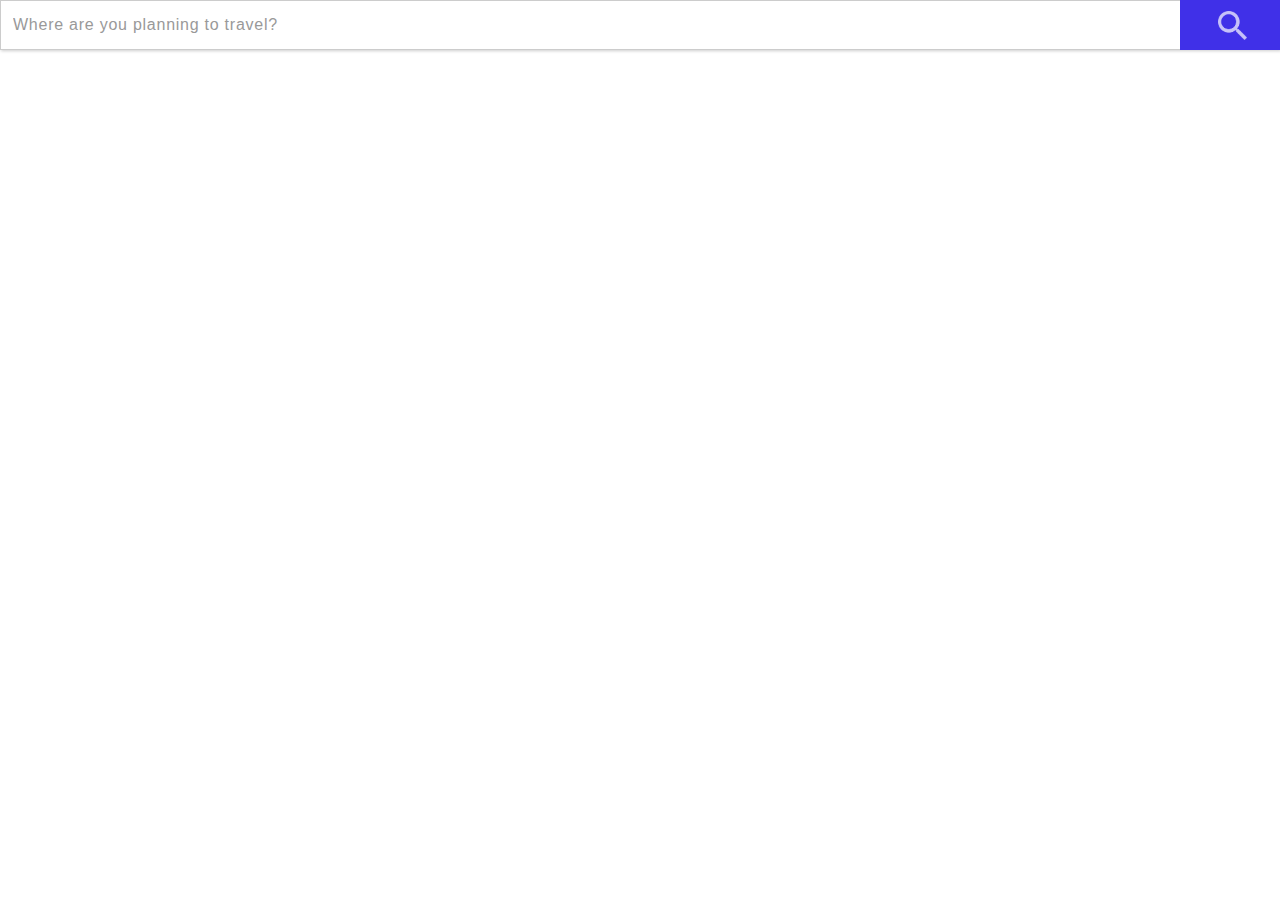
<file: public/map.html>
<html>
  <head>
    <meta charset="utf-8" />
    <meta
      name="viewport"
      content="initial-scale=1, maximum-scale=1, user-scalable=no"
    />
    <title>Travel Map</title>
    <style>
      html,
      body,
      #viewDiv {
        padding: 0;
        margin: 0;
        width: 100%;
      }
    </style>

    <link
      rel="stylesheet"
      href="https://js.arcgis.com/4.10/esri/css/main.css"
    />
    <link
      rel="stylesheet"
      href="country-info/css/webflow.css"
      type="text/css"
    />
    <link
      rel="stylesheet"
      href="country-info/css/normalize.css"
      type="text/css"
    />
    <link
      rel="stylesheet"
      href="country-info/css/search-bar.css"
      type="text/css"
    />
    <script src="https://js.arcgis.com/4.10/"></script>

    <script>
      require([
        "esri/Map",
        "esri/views/MapView",
        //*** ADD ***//
        "esri/layers/FeatureLayer",
        "dojo/domReady!"
        //*** ADD ***//
      ], function(Map, MapView, FeatureLayer) {
        var map = new Map({
          basemap: "gray"
        });

        var view = new MapView({
          container: "viewDiv",
          map: map,
          center: [0, 0],
          zoom: 3
        });
        //*** ADD ***//
        // Define a popup for Trailheads
        var popupTrailheads = {
          title: "{NAME}",
          content:
            "<b>Travel Advisory Level:</b> {LEVEL_} <br> {NAME:healthAdvisory} <br> {NAME:buttonLink}"
        };

        // Create the layer and set the popup
        var trailheads = new FeatureLayer({
          url:
            "https://services6.arcgis.com/R6wlO6UHmSzqm9Vs/arcgis/rest/services/Travel_Advisory_Levels_viewOnlyVectors/FeatureServer/0",
          outFields: ["NAME", "LEVEL_"],
          popupTemplate: popupTrailheads
        });

        // Add the layer
        map.add(trailheads);
      });
    </script>
  </head>
  <body>
    <div>
      <form action="country-info/index.html" class="search w-form">
        <input
          type="search"
          id="search"
          maxlength="256"
          name="name"
          placeholder="Where are you planning to travel?"
          required=""
          class="search-input w-input"
        />
        <div>
          <img
            src="country-info/images/ic_search.png"
            width="30"
            alt=""
            class="image-3"
          /><input
            type="submit"
            class="search-button w-button"
            id="submit-button"
            value=""
          />
        </div>
      </form>
    </div>
    <div id="viewDiv" style="height:94%;"></div>
  </body>
  <script>
    var healthData = {
      belgium: "Watch Level 1, Practice Usual Precautions",
      barbados: "Alert Level 2, Practice Enhanced Precautions",
      belize: "Alert Level 2, Practice Enhanced Precautions",
      "bosnia and herzegovina": "Watch Level 1, Practice Usual Precautions",
      bonaire: "Alert Level 2, Practice Enhanced Precautions",
      sudan: "Watch Level 1, Practice Usual Precautions",
      yemen: "Watch Level 1, Practice Usual Precautions",
      vietnam: "Watch Level 1, Practice Usual Precautions",
      venezuela: "Warning Level 3, Avoid Nonessential Travel",
      uruguay: "Watch Level 1, Practice Usual Precautions",
      ukraine: "Watch Level 1, Practice Usual Precautions",
      turkey: "Watch Level 1, Practice Usual Precautions",
      tonga: "Watch Level 1, Practice Usual Precautions",
      "trinidad and tobago": "Alert Level 2, Practice Enhanced Precautions",
      thailand: "Watch Level 1, Practice Usual Precautions",
      taiwan: "Watch Level 1, Practice Usual Precautions",
      switzerland: "Watch Level 1, Practice Usual Precautions",
      "south sudan": "Alert Level 2, Practice Enhanced Precautions",
      "south korea": "Watch Level 1, Practice Usual Precautions",
      somalia: "Alert Level 2, Practice Enhanced Precautions",
      "solomon islands": "Alert Level 2, Practice Enhanced Precautions",
      slovenia: "Watch Level 1, Practice Usual Precautions",
      slovakia: "Watch Level 1, Practice Usual Precautions",
      "sint maarten": "Alert Level 2, Practice Enhanced Precautions",
      "sint eustatius": "Alert Level 2, Practice Enhanced Precautions",
      serbia: "Watch Level 1, Practice Usual Precautions",
      senegal: "Watch Level 1, Practice Usual Precautions",
      singapore: "Watch Level 1, Practice Usual Precautions",
      samoa: "Alert Level 2, Practice Enhanced Precautions",
      "saint martin": "Alert Level 2, Practice Enhanced Precautions",
      "saint lucia": "Alert Level 2, Practice Enhanced Precautions",
      "st kitts and nevis": "Alert Level 2, Practice Enhanced Precautions",
      "us virgin islands": "Alert Level 2, Practice Enhanced Precautions",
      saba: "Alert Level 2, Practice Enhanced Precautions",
      "russian federation": "Watch Level 1, Practice Usual Precautions",
      romania: "Watch Level 1, Practice Usual Precautions",
      portugal: "Watch Level 1, Practice Usual Precautions",
      poland: "Watch Level 1, Practice Usual Precautions",
      philippines: "Watch Level 1, Practice Usual Precautions",
      "papua new guinea": "Alert Level 2, Practice Enhanced Precautions",
      pakistan: "Alert Level 2, Practice Enhanced Precautions",
      norway: "Watch Level 1, Practice Usual Precautions",
      "northern mariana islands": "Warning Level 3, Avoid Nonessential Travel",
      nigeria: "Watch Level 1, Practice Usual Precautions",
      niger: "Alert Level 2, Practice Enhanced Precautions",
      netherlands: "Watch Level 1, Practice Usual Precautions",
      montserrat: "Alert Level 2, Practice Enhanced Precautions",
      moldova: "Watch Level 1, Practice Usual Precautions",
      micronesia: "Watch Level 1, Practice Usual Precautions",
      mexico: "Alert Level 2, Practice Enhanced Precautions",
      mauritius: "Watch Level 1, Practice Usual Precautions",
      malta: "Watch Level 1, Practice Usual Precautions",
      macau: "Watch Level 1, Practice Usual Precautions",
      malaysia: "Watch Level 1, Practice Usual Precautions",
      lithuania: "Watch Level 1, Practice Usual Precautions",
      madagascar: "Watch Level 1, Practice Usual Precautions",
      macedonia: "Watch Level 1, Practice Usual Precautions",
      luxembourg: "Watch Level 1, Practice Usual Precautions",
      laos: "Watch Level 1, Practice Usual Precautions",
      kyrgyzstan: "Watch Level 1, Practice Usual Precautions",
      kazakhstan: "Watch Level 1, Practice Usual Precautions",
      japan: "Alert Level 2, Practice Enhanced Precautions",
      kenya: "Watch Level 1, Practice Usual Precautions",
      israel: "Watch Level 1, Practice Usual Precautions",
      indonesia: "Watch Level 1, Practice Usual Precautions",
      india: "Alert Level 2, Practice Enhanced Precautions",
      "hong kong": "Watch Level 1, Practice Usual Precautions",
      italy: "Watch Level 1, Practice Usual Precautions",
      "guinea bissau": "Alert Level 2, Practice Enhanced Precautions",
      "saint vincent and the grenadines":
        "Alert Level 2, Practice Enhanced Precautions",
      greece: "Watch Level 1, Practice Usual Precautions",
      grenada: "Alert Level 2, Practice Enhanced Precautions",
      france: "Watch Level 1, Practice Usual Precautions",
      ethiopia: "Watch Level 1, Practice Usual Precautions",
      "united kingdom": "Watch Level 1, Practice Usual Precautions",
      dominica: "Alert Level 2, Practice Enhanced Precautions",
      "congo drc": "Watch Level 1, Practice Usual Precautions",
      curacao: "Alert Level 2, Practice Enhanced Precautions",
      cuba: "Alert Level 2, Practice Enhanced Precautions",
      colombia: "Watch Level 1, Practice Usual Precautions",
      china: "Watch Level 1, Practice Usual Precautions",
      chad: "Alert Level 2, Practice Enhanced Precautions",
      cameroon: "Alert Level 2, Practice Enhanced Precautions",
      "turks and caicos": "Alert Level 2, Practice Enhanced Precautions",
      brazil: "Watch Level 1, Practice Usual Precautions",
      australia: "Watch Level 1, Practice Usual Precautions",
      aruba: "Alert Level 2, Practice Enhanced Precautions",
      argentina: "Watch Level 1, Practice Usual Precautions",
      "antigua and barbuda": "Alert Level 2, Practice Enhanced Precautions",
      "british virgin islands": "Alert Level 2, Practice Enhanced Precautions",
      anguilla: "Alert Level 2, Practice Enhanced Precautions",
      angola: "Alert Level 2, Practice Enhanced Precautions"
    };
    mexicoStates = [
      "Aguascalientes",
      "Baja California",
      "Baja California Sur",
      "Chihuahua",
      "Colima",
      "Campeche",
      "Coahuila",
      "Chiapas",
      "Distrito Federal",
      "Durango",
      "Guerrero",
      "Guanajuato",
      "Hidalgo",
      "Jalisco",
      "México",
      "Michoacán",
      "Morelos",
      "Nayarit",
      "Nuevo León",
      "Oaxaca",
      "Puebla",
      "Querétaro",
      "Quintana Roo",
      "Sinaloa",
      "San Luis Potosí",
      "Sonora",
      "Tabasco",
      "Tlaxcala",
      "Tamaulipas",
      "Veracruz",
      "Yucatán",
      "Zacatecas"
    ];
    healthAdvisory = function(value, key, data) {
      country = value.toLowerCase();
      if (mexicoStates.includes(data.NAME)) {
        country = "mexico";
      }
      if (healthData[country] != undefined) {
        return "<b>Health Data:</b> " + healthData[country];
      }
      return "";
    };
    buttonLink = function(value, key, data) {
      country = value;
      if (mexicoStates.includes(data.NAME)) {
        country = "Mexico";
      }
      return (
        '<a href="country-info/index.html?name=' +
        country +
        '"><button>More Info</button></a>'
      );
    };
  </script>
</html>
</file>
<file: public/country-info/css/webflow.css>
@font-face {
  font-family: 'webflow-icons';
  src: url("[data-uri]") format('truetype');
  font-weight: normal;
  font-style: normal;
}
[class^="w-icon-"],
[class*=" w-icon-"] {
  /* use !important to prevent issues with browser extensions that change fonts */
  font-family: 'webflow-icons' !important;
  speak: none;
  font-style: normal;
  font-weight: normal;
  font-variant: normal;
  text-transform: none;
  line-height: 1;
  /* Better Font Rendering =========== */
  -webkit-font-smoothing: antialiased;
  -moz-osx-font-smoothing: grayscale;
}
.w-icon-slider-right:before {
  content: "\e600";
}
.w-icon-slider-left:before {
  content: "\e601";
}
.w-icon-nav-menu:before {
  content: "\e602";
}
.w-icon-arrow-down:before,
.w-icon-dropdown-toggle:before {
  content: "\e603";
}
.w-icon-file-upload-remove:before {
  content: "\e900";
}
.w-icon-file-upload-icon:before {
  content: "\e903";
}
* {
  -webkit-box-sizing: border-box;
  -moz-box-sizing: border-box;
  box-sizing: border-box;
}
html {
  height: 100%;
}
body {
  margin: 0;
  min-height: 100%;
  background-color: #fff;
  font-family: Arial, sans-serif;
  font-size: 14px;
  line-height: 20px;
  color: #333;
}
img {
  max-width: 100%;
  vertical-align: middle;
  display: inline-block;
}
html.w-mod-touch * {
  background-attachment: scroll !important;
}
.w-block {
  display: block;
}
.w-inline-block {
  max-width: 100%;
  display: inline-block;
}
.w-clearfix:before,
.w-clearfix:after {
  content: " ";
  display: table;
  grid-column-start: 1;
  grid-row-start: 1;
  grid-column-end: 2;
  grid-row-end: 2;
}
.w-clearfix:after {
  clear: both;
}
.w-hidden {
  display: none;
}
.w-button {
  display: inline-block;
  padding: 9px 15px;
  background-color: #3898EC;
  color: white;
  border: 0;
  line-height: inherit;
  text-decoration: none;
  cursor: pointer;
  border-radius: 0;
}
input.w-button {
  -webkit-appearance: button;
}
html[data-w-dynpage] [data-w-cloak] {
  color: transparent !important;
}
.w-webflow-badge,
.w-webflow-badge * {
  position: static;
  left: auto;
  top: auto;
  right: auto;
  bottom: auto;
  z-index: auto;
  display: block;
  visibility: visible;
  overflow: visible;
  overflow-x: visible;
  overflow-y: visible;
  box-sizing: border-box;
  width: auto;
  height: auto;
  max-height: none;
  max-width: none;
  min-height: 0;
  min-width: 0;
  margin: 0;
  padding: 0;
  float: none;
  clear: none;
  border: 0 none transparent;
  border-radius: 0;
  background: none;
  background-image: none;
  background-position: 0% 0%;
  background-size: auto auto;
  background-repeat: repeat;
  background-origin: padding-box;
  background-clip: border-box;
  background-attachment: scroll;
  background-color: transparent;
  box-shadow: none;
  opacity: 1.0;
  transform: none;
  transition: none;
  direction: ltr;
  font-family: inherit;
  font-weight: inherit;
  color: inherit;
  font-size: inherit;
  line-height: inherit;
  font-style: inherit;
  font-variant: inherit;
  text-align: inherit;
  letter-spacing: inherit;
  text-decoration: inherit;
  text-indent: 0;
  text-transform: inherit;
  list-style-type: disc;
  text-shadow: none;
  font-smoothing: auto;
  vertical-align: baseline;
  cursor: inherit;
  white-space: inherit;
  word-break: normal;
  word-spacing: normal;
  word-wrap: normal;
}
.w-webflow-badge {
  position: fixed !important;
  display: inline-block !important;
  visibility: visible !important;
  opacity: 1 !important;
  z-index: 2147483647 !important;
  top: auto !important;
  right: 12px !important;
  bottom: 12px !important;
  left: auto !important;
  color: #AAADB0 !important;
  background-color: #fff !important;
  border-radius: 3px !important;
  padding: 6px 8px 6px 6px !important;
  font-size: 12px !important;
  opacity: 1.0 !important;
  line-height: 14px !important;
  text-decoration: none !important;
  transform: none !important;
  margin: 0 !important;
  width: auto !important;
  height: auto !important;
  overflow: visible !important;
  white-space: nowrap;
  box-shadow: 0 0 0 1px rgba(0, 0, 0, 0.1), 0px 1px 3px rgba(0, 0, 0, 0.1);
  cursor: pointer;
}
.w-webflow-badge > img {
  display: inline-block !important;
  visibility: visible !important;
  opacity: 1 !important;
  vertical-align: middle !important;
}
h1,
h2,
h3,
h4,
h5,
h6 {
  font-weight: bold;
  margin-bottom: 10px;
}
h1 {
  font-size: 38px;
  line-height: 44px;
  margin-top: 20px;
}
h2 {
  font-size: 32px;
  line-height: 36px;
  margin-top: 20px;
}
h3 {
  font-size: 24px;
  line-height: 30px;
  margin-top: 20px;
}
h4 {
  font-size: 18px;
  line-height: 24px;
  margin-top: 10px;
}
h5 {
  font-size: 14px;
  line-height: 20px;
  margin-top: 10px;
}
h6 {
  font-size: 12px;
  line-height: 18px;
  margin-top: 10px;
}
p {
  margin-top: 0;
  margin-bottom: 10px;
}
blockquote {
  margin: 0 0 10px 0;
  padding: 10px 20px;
  border-left: 5px solid #E2E2E2;
  font-size: 18px;
  line-height: 22px;
}
figure {
  margin: 0;
  margin-bottom: 10px;
}
figcaption {
  margin-top: 5px;
  text-align: center;
}
ul,
ol {
  margin-top: 0px;
  margin-bottom: 10px;
  padding-left: 40px;
}
.w-list-unstyled {
  padding-left: 0;
  list-style: none;
}
.w-embed:before,
.w-embed:after {
  content: " ";
  display: table;
  grid-column-start: 1;
  grid-row-start: 1;
  grid-column-end: 2;
  grid-row-end: 2;
}
.w-embed:after {
  clear: both;
}
.w-video {
  width: 100%;
  position: relative;
  padding: 0;
}
.w-video iframe,
.w-video object,
.w-video embed {
  position: absolute;
  top: 0;
  left: 0;
  width: 100%;
  height: 100%;
}
fieldset {
  padding: 0;
  margin: 0;
  border: 0;
}
button,
html input[type="button"],
input[type="reset"] {
  border: 0;
  cursor: pointer;
  -webkit-appearance: button;
}
.w-form {
  margin: 0 0 15px;
}
.w-form-done {
  display: none;
  padding: 20px;
  text-align: center;
  background-color: #dddddd;
}
.w-form-fail {
  display: none;
  margin-top: 10px;
  padding: 10px;
  background-color: #ffdede;
}
label {
  display: block;
  margin-bottom: 5px;
  font-weight: bold;
}
.w-input,
.w-select {
  display: block;
  width: 100%;
  height: 38px;
  padding: 8px 12px;
  margin-bottom: 10px;
  font-size: 14px;
  line-height: 1.428571429;
  color: #333333;
  vertical-align: middle;
  background-color: #ffffff;
  border: 1px solid #cccccc;
}
.w-input:-moz-placeholder,
.w-select:-moz-placeholder {
  color: #999;
}
.w-input::-moz-placeholder,
.w-select::-moz-placeholder {
  color: #999;
  opacity: 1;
}
.w-input:-ms-input-placeholder,
.w-select:-ms-input-placeholder {
  color: #999;
}
.w-input::-webkit-input-placeholder,
.w-select::-webkit-input-placeholder {
  color: #999;
}
.w-input:focus,
.w-select:focus {
  border-color: #3898EC;
  outline: 0;
}
.w-input[disabled],
.w-select[disabled],
.w-input[readonly],
.w-select[readonly],
fieldset[disabled] .w-input,
fieldset[disabled] .w-select {
  cursor: not-allowed;
  background-color: #eeeeee;
}
textarea.w-input,
textarea.w-select {
  height: auto;
}
.w-select {
  background-image: -webkit-linear-gradient(white 0%, #f3f3f3 100%);
  background-image: linear-gradient(white 0%, #f3f3f3 100%);
}
.w-select[multiple] {
  height: auto;
}
.w-form-label {
  display: inline-block;
  cursor: pointer;
  font-weight: normal;
  margin-bottom: 0px;
}
.w-checkbox,
.w-radio {
  display: block;
  margin-bottom: 5px;
  padding-left: 20px;
}
.w-checkbox:before,
.w-radio:before,
.w-checkbox:after,
.w-radio:after {
  content: " ";
  display: table;
  grid-column-start: 1;
  grid-row-start: 1;
  grid-column-end: 2;
  grid-row-end: 2;
}
.w-checkbox:after,
.w-radio:after {
  clear: both;
}
.w-checkbox-input,
.w-radio-input {
  margin: 4px 0 0;
  margin-top: 1px \9;
  line-height: normal;
  float: left;
  margin-left: -20px;
}
.w-radio-input {
  margin-top: 3px;
}
.w-file-upload {
  display: block;
  margin-bottom: 10px;
}
.w-file-upload-input {
  width: 0.1px;
  height: 0.1px;
  opacity: 0;
  overflow: hidden;
  position: absolute;
  z-index: -100;
}
.w-file-upload-default,
.w-file-upload-uploading,
.w-file-upload-success {
  display: inline-block;
  color: #333333;
}
.w-file-upload-error {
  display: block;
  margin-top: 10px;
}
.w-file-upload-default.w-hidden,
.w-file-upload-uploading.w-hidden,
.w-file-upload-error.w-hidden,
.w-file-upload-success.w-hidden {
  display: none;
}
.w-file-upload-uploading-btn {
  display: flex;
  font-size: 14px;
  font-weight: normal;
  cursor: pointer;
  margin: 0;
  padding: 8px 12px;
  border: 1px solid #cccccc;
  background-color: #fafafa;
}
.w-file-upload-file {
  display: flex;
  flex-grow: 1;
  justify-content: space-between;
  margin: 0;
  padding: 8px 9px 8px 11px;
  border: 1px solid #cccccc;
  background-color: #fafafa;
}
.w-file-upload-file-name {
  font-size: 14px;
  font-weight: normal;
  display: block;
}
.w-file-remove-link {
  margin-top: 3px;
  margin-left: 10px;
  width: auto;
  height: auto;
  padding: 3px;
  display: block;
  cursor: pointer;
}
.w-icon-file-upload-remove {
  margin: auto;
  font-size: 10px;
}
.w-file-upload-error-msg {
  display: inline-block;
  color: #ea384c;
  padding: 2px 0;
}
.w-file-upload-info {
  display: inline-block;
  line-height: 38px;
  padding: 0 12px;
}
.w-file-upload-label {
  display: inline-block;
  font-size: 14px;
  font-weight: normal;
  cursor: pointer;
  margin: 0;
  padding: 8px 12px;
  border: 1px solid #cccccc;
  background-color: #fafafa;
}
.w-icon-file-upload-icon,
.w-icon-file-upload-uploading {
  display: inline-block;
  margin-right: 8px;
  width: 20px;
}
.w-icon-file-upload-uploading {
  height: 20px;
}
.w-container {
  margin-left: auto;
  margin-right: auto;
  max-width: 940px;
}
.w-container:before,
.w-container:after {
  content: " ";
  display: table;
  grid-column-start: 1;
  grid-row-start: 1;
  grid-column-end: 2;
  grid-row-end: 2;
}
.w-container:after {
  clear: both;
}
.w-container .w-row {
  margin-left: -10px;
  margin-right: -10px;
}
.w-row:before,
.w-row:after {
  content: " ";
  display: table;
  grid-column-start: 1;
  grid-row-start: 1;
  grid-column-end: 2;
  grid-row-end: 2;
}
.w-row:after {
  clear: both;
}
.w-row .w-row {
  margin-left: 0;
  margin-right: 0;
}
.w-col {
  position: relative;
  float: left;
  width: 100%;
  min-height: 1px;
  padding-left: 10px;
  padding-right: 10px;
}
.w-col .w-col {
  padding-left: 0;
  padding-right: 0;
}
.w-col-1 {
  width: 8.33333333%;
}
.w-col-2 {
  width: 16.66666667%;
}
.w-col-3 {
  width: 25%;
}
.w-col-4 {
  width: 33.33333333%;
}
.w-col-5 {
  width: 41.66666667%;
}
.w-col-6 {
  width: 50%;
}
.w-col-7 {
  width: 58.33333333%;
}
.w-col-8 {
  width: 66.66666667%;
}
.w-col-9 {
  width: 75%;
}
.w-col-10 {
  width: 83.33333333%;
}
.w-col-11 {
  width: 91.66666667%;
}
.w-col-12 {
  width: 100%;
}
.w-hidden-main {
  display: none !important;
}
@media screen and (max-width: 991px) {
  .w-container {
    max-width: 728px;
  }
  .w-hidden-main {
    display: inherit !important;
  }
  .w-hidden-medium {
    display: none !important;
  }
  .w-col-medium-1 {
    width: 8.33333333%;
  }
  .w-col-medium-2 {
    width: 16.66666667%;
  }
  .w-col-medium-3 {
    width: 25%;
  }
  .w-col-medium-4 {
    width: 33.33333333%;
  }
  .w-col-medium-5 {
    width: 41.66666667%;
  }
  .w-col-medium-6 {
    width: 50%;
  }
  .w-col-medium-7 {
    width: 58.33333333%;
  }
  .w-col-medium-8 {
    width: 66.66666667%;
  }
  .w-col-medium-9 {
    width: 75%;
  }
  .w-col-medium-10 {
    width: 83.33333333%;
  }
  .w-col-medium-11 {
    width: 91.66666667%;
  }
  .w-col-medium-12 {
    width: 100%;
  }
  .w-col-stack {
    width: 100%;
    left: auto;
    right: auto;
  }
}
@media screen and (max-width: 767px) {
  .w-hidden-main {
    display: inherit !important;
  }
  .w-hidden-medium {
    display: inherit !important;
  }
  .w-hidden-small {
    display: none !important;
  }
  .w-row,
  .w-container .w-row {
    margin-left: 0;
    margin-right: 0;
  }
  .w-col {
    width: 100%;
    left: auto;
    right: auto;
  }
  .w-col-small-1 {
    width: 8.33333333%;
  }
  .w-col-small-2 {
    width: 16.66666667%;
  }
  .w-col-small-3 {
    width: 25%;
  }
  .w-col-small-4 {
    width: 33.33333333%;
  }
  .w-col-small-5 {
    width: 41.66666667%;
  }
  .w-col-small-6 {
    width: 50%;
  }
  .w-col-small-7 {
    width: 58.33333333%;
  }
  .w-col-small-8 {
    width: 66.66666667%;
  }
  .w-col-small-9 {
    width: 75%;
  }
  .w-col-small-10 {
    width: 83.33333333%;
  }
  .w-col-small-11 {
    width: 91.66666667%;
  }
  .w-col-small-12 {
    width: 100%;
  }
}
@media screen and (max-width: 479px) {
  .w-container {
    max-width: none;
  }
  .w-hidden-main {
    display: inherit !important;
  }
  .w-hidden-medium {
    display: inherit !important;
  }
  .w-hidden-small {
    display: inherit !important;
  }
  .w-hidden-tiny {
    display: none !important;
  }
  .w-col {
    width: 100%;
  }
  .w-col-tiny-1 {
    width: 8.33333333%;
  }
  .w-col-tiny-2 {
    width: 16.66666667%;
  }
  .w-col-tiny-3 {
    width: 25%;
  }
  .w-col-tiny-4 {
    width: 33.33333333%;
  }
  .w-col-tiny-5 {
    width: 41.66666667%;
  }
  .w-col-tiny-6 {
    width: 50%;
  }
  .w-col-tiny-7 {
    width: 58.33333333%;
  }
  .w-col-tiny-8 {
    width: 66.66666667%;
  }
  .w-col-tiny-9 {
    width: 75%;
  }
  .w-col-tiny-10 {
    width: 83.33333333%;
  }
  .w-col-tiny-11 {
    width: 91.66666667%;
  }
  .w-col-tiny-12 {
    width: 100%;
  }
}
.w-widget {
  position: relative;
}
.w-widget-map {
  width: 100%;
  height: 400px;
}
.w-widget-map label {
  width: auto;
  display: inline;
}
.w-widget-map img {
  max-width: inherit;
}
.w-widget-map .gm-style-iw {
  width: 90% !important;
  height: auto !important;
  top: 7px !important;
  left: 6% !important;
  display: inline;
  text-align: center;
  overflow: hidden;
}
.w-widget-map .gm-style-iw + div {
  display: none;
}
.w-widget-twitter {
  overflow: hidden;
}
.w-widget-twitter-count-shim {
  display: inline-block;
  vertical-align: top;
  position: relative;
  width: 28px;
  height: 20px;
  text-align: center;
  background: white;
  border: #758696 solid 1px;
  border-radius: 3px;
}
.w-widget-twitter-count-shim * {
  pointer-events: none;
  -webkit-user-select: none;
  -moz-user-select: none;
  -ms-user-select: none;
  user-select: none;
}
.w-widget-twitter-count-shim .w-widget-twitter-count-inner {
  position: relative;
  font-size: 15px;
  line-height: 12px;
  text-align: center;
  color: #999;
  font-family: serif;
}
.w-widget-twitter-count-shim .w-widget-twitter-count-clear {
  position: relative;
  display: block;
}
.w-widget-twitter-count-shim.w--large {
  width: 36px;
  height: 28px;
  margin-left: 7px;
}
.w-widget-twitter-count-shim.w--large .w-widget-twitter-count-inner {
  font-size: 18px;
  line-height: 18px;
}
.w-widget-twitter-count-shim:not(.w--vertical) {
  margin-left: 5px;
  margin-right: 8px;
}
.w-widget-twitter-count-shim:not(.w--vertical).w--large {
  margin-left: 6px;
}
.w-widget-twitter-count-shim:not(.w--vertical):before,
.w-widget-twitter-count-shim:not(.w--vertical):after {
  top: 50%;
  left: 0;
  border: solid transparent;
  content: " ";
  height: 0;
  width: 0;
  position: absolute;
  pointer-events: none;
}
.w-widget-twitter-count-shim:not(.w--vertical):before {
  border-color: rgba(117, 134, 150, 0);
  border-right-color: #5d6c7b;
  border-width: 4px;
  margin-left: -9px;
  margin-top: -4px;
}
.w-widget-twitter-count-shim:not(.w--vertical).w--large:before {
  border-width: 5px;
  margin-left: -10px;
  margin-top: -5px;
}
.w-widget-twitter-count-shim:not(.w--vertical):after {
  border-color: rgba(255, 255, 255, 0);
  border-right-color: white;
  border-width: 4px;
  margin-left: -8px;
  margin-top: -4px;
}
.w-widget-twitter-count-shim:not(.w--vertical).w--large:after {
  border-width: 5px;
  margin-left: -9px;
  margin-top: -5px;
}
.w-widget-twitter-count-shim.w--vertical {
  width: 61px;
  height: 33px;
  margin-bottom: 8px;
}
.w-widget-twitter-count-shim.w--vertical:before,
.w-widget-twitter-count-shim.w--vertical:after {
  top: 100%;
  left: 50%;
  border: solid transparent;
  content: " ";
  height: 0;
  width: 0;
  position: absolute;
  pointer-events: none;
}
.w-widget-twitter-count-shim.w--vertical:before {
  border-color: rgba(117, 134, 150, 0);
  border-top-color: #5d6c7b;
  border-width: 5px;
  margin-left: -5px;
}
.w-widget-twitter-count-shim.w--vertical:after {
  border-color: rgba(255, 255, 255, 0);
  border-top-color: white;
  border-width: 4px;
  margin-left: -4px;
}
.w-widget-twitter-count-shim.w--vertical .w-widget-twitter-count-inner {
  font-size: 18px;
  line-height: 22px;
}
.w-widget-twitter-count-shim.w--vertical.w--large {
  width: 76px;
}
.w-widget-gplus {
  overflow: hidden;
}
.w-background-video {
  position: relative;
  overflow: hidden;
  height: 500px;
  color: white;
}
.w-background-video > video {
  background-size: cover;
  background-position: 50% 50%;
  position: absolute;
  right: -100%;
  bottom: -100%;
  top: -100%;
  left: -100%;
  margin: auto;
  min-width: 100%;
  min-height: 100%;
  z-index: -100;
}
.w-background-video > video::-webkit-media-controls-start-playback-button {
  display: none !important;
  -webkit-appearance: none;
}
.w-slider {
  position: relative;
  height: 300px;
  text-align: center;
  background: #dddddd;
  clear: both;
  -webkit-tap-highlight-color: rgba(0, 0, 0, 0);
  tap-highlight-color: rgba(0, 0, 0, 0);
}
.w-slider-mask {
  position: relative;
  display: block;
  overflow: hidden;
  z-index: 1;
  left: 0;
  right: 0;
  height: 100%;
  white-space: nowrap;
}
.w-slide {
  position: relative;
  display: inline-block;
  vertical-align: top;
  width: 100%;
  height: 100%;
  white-space: normal;
  text-align: left;
}
.w-slider-nav {
  position: absolute;
  z-index: 2;
  top: auto;
  right: 0;
  bottom: 0;
  left: 0;
  margin: auto;
  padding-top: 10px;
  height: 40px;
  text-align: center;
  -webkit-tap-highlight-color: rgba(0, 0, 0, 0);
  tap-highlight-color: rgba(0, 0, 0, 0);
}
.w-slider-nav.w-round > div {
  border-radius: 100%;
}
.w-slider-nav.w-num > div {
  width: auto;
  height: auto;
  padding: 0.2em 0.5em;
  font-size: inherit;
  line-height: inherit;
}
.w-slider-nav.w-shadow > div {
  box-shadow: 0 0 3px rgba(51, 51, 51, 0.4);
}
.w-slider-nav-invert {
  color: #fff;
}
.w-slider-nav-invert > div {
  background-color: rgba(34, 34, 34, 0.4);
}
.w-slider-nav-invert > div.w-active {
  background-color: #222;
}
.w-slider-dot {
  position: relative;
  display: inline-block;
  width: 1em;
  height: 1em;
  background-color: rgba(255, 255, 255, 0.4);
  cursor: pointer;
  margin: 0 3px 0.5em;
  transition: background-color 100ms, color 100ms;
}
.w-slider-dot.w-active {
  background-color: #fff;
}
.w-slider-arrow-left,
.w-slider-arrow-right {
  position: absolute;
  width: 80px;
  top: 0;
  right: 0;
  bottom: 0;
  left: 0;
  margin: auto;
  cursor: pointer;
  overflow: hidden;
  color: white;
  font-size: 40px;
  -webkit-tap-highlight-color: rgba(0, 0, 0, 0);
  tap-highlight-color: rgba(0, 0, 0, 0);
  -webkit-user-select: none;
  -moz-user-select: none;
  -ms-user-select: none;
  user-select: none;
}
.w-slider-arrow-left [class^="w-icon-"],
.w-slider-arrow-right [class^="w-icon-"],
.w-slider-arrow-left [class*=" w-icon-"],
.w-slider-arrow-right [class*=" w-icon-"] {
  position: absolute;
}
.w-slider-arrow-left {
  z-index: 3;
  right: auto;
}
.w-slider-arrow-right {
  z-index: 4;
  left: auto;
}
.w-icon-slider-left,
.w-icon-slider-right {
  top: 0;
  right: 0;
  bottom: 0;
  left: 0;
  margin: auto;
  width: 1em;
  height: 1em;
}
.w-dropdown {
  display: inline-block;
  position: relative;
  text-align: left;
  margin-left: auto;
  margin-right: auto;
  z-index: 900;
}
.w-dropdown-btn,
.w-dropdown-toggle,
.w-dropdown-link {
  position: relative;
  vertical-align: top;
  text-decoration: none;
  color: #222222;
  padding: 20px;
  text-align: left;
  margin-left: auto;
  margin-right: auto;
  white-space: nowrap;
}
.w-dropdown-toggle {
  -webkit-user-select: none;
  -moz-user-select: none;
  -ms-user-select: none;
  user-select: none;
  display: inline-block;
  cursor: pointer;
  padding-right: 40px;
}
.w-icon-dropdown-toggle {
  position: absolute;
  top: 0;
  right: 0;
  bottom: 0;
  margin: auto;
  margin-right: 20px;
  width: 1em;
  height: 1em;
}
.w-dropdown-list {
  position: absolute;
  background: #dddddd;
  display: none;
  min-width: 100%;
}
.w-dropdown-list.w--open {
  display: block;
}
.w-dropdown-link {
  padding: 10px 20px;
  display: block;
  color: #222222;
}
.w-dropdown-link.w--current {
  color: #0082f3;
}
.w-nav[data-collapse="all"] .w-dropdown,
.w-nav[data-collapse="all"] .w-dropdown-toggle {
  display: block;
}
.w-nav[data-collapse="all"] .w-dropdown-list {
  position: static;
}
@media screen and (max-width: 991px) {
  .w-nav[data-collapse="medium"] .w-dropdown,
  .w-nav[data-collapse="medium"] .w-dropdown-toggle {
    display: block;
  }
  .w-nav[data-collapse="medium"] .w-dropdown-list {
    position: static;
  }
}
@media screen and (max-width: 767px) {
  .w-nav[data-collapse="small"] .w-dropdown,
  .w-nav[data-collapse="small"] .w-dropdown-toggle {
    display: block;
  }
  .w-nav[data-collapse="small"] .w-dropdown-list {
    position: static;
  }
  .w-nav-brand {
    padding-left: 10px;
  }
}
@media screen and (max-width: 479px) {
  .w-nav[data-collapse="tiny"] .w-dropdown,
  .w-nav[data-collapse="tiny"] .w-dropdown-toggle {
    display: block;
  }
  .w-nav[data-collapse="tiny"] .w-dropdown-list {
    position: static;
  }
}
/**
 * ## Note
 * Safari (on both iOS and OS X) does not handle viewport units (vh, vw) well.
 * For example percentage units do not work on descendants of elements that
 * have any dimensions expressed in viewport units. It also doesn’t handle them at
 * all in `calc()`.
 */
/**
 * Wrapper around all lightbox elements
 *
 * 1. Since the lightbox can receive focus, IE also gives it an outline.
 * 2. Fixes flickering on Chrome when a transition is in progress
 *    underneath the lightbox.
 */
.w-lightbox-backdrop {
  color: #000;
  cursor: auto;
  font-family: serif;
  font-size: medium;
  font-style: normal;
  font-variant: normal;
  font-weight: normal;
  letter-spacing: normal;
  line-height: normal;
  list-style: disc;
  text-align: start;
  text-indent: 0;
  text-shadow: none;
  text-transform: none;
  visibility: visible;
  white-space: normal;
  word-break: normal;
  word-spacing: normal;
  word-wrap: normal;
  position: fixed;
  top: 0;
  right: 0;
  bottom: 0;
  left: 0;
  color: #fff;
  font-family: "Helvetica Neue", Helvetica, Ubuntu, "Segoe UI", Verdana, sans-serif;
  font-size: 17px;
  line-height: 1.2;
  font-weight: 300;
  text-align: center;
  background: rgba(0, 0, 0, 0.9);
  z-index: 2000;
  outline: 0;
  /* 1 */
  opacity: 0;
  -webkit-user-select: none;
  -moz-user-select: none;
  -ms-user-select: none;
  -webkit-tap-highlight-color: transparent;
  -webkit-transform: translate(0, 0);
  /* 2 */
}
/**
 * Neat trick to bind the rubberband effect to our canvas instead of the whole
 * document on iOS. It also prevents a bug that causes the document underneath to scroll.
 */
.w-lightbox-backdrop,
.w-lightbox-container {
  height: 100%;
  overflow: auto;
  -webkit-overflow-scrolling: touch;
}
.w-lightbox-content {
  position: relative;
  height: 100vh;
  overflow: hidden;
}
.w-lightbox-view {
  position: absolute;
  width: 100vw;
  height: 100vh;
  opacity: 0;
}
.w-lightbox-view:before {
  content: "";
  height: 100vh;
}
/* .w-lightbox-content */
.w-lightbox-group,
.w-lightbox-group .w-lightbox-view,
.w-lightbox-group .w-lightbox-view:before {
  height: 86vh;
}
.w-lightbox-frame,
.w-lightbox-view:before {
  display: inline-block;
  vertical-align: middle;
}
/*
 * 1. Remove default margin set by user-agent on the <figure> element.
 */
.w-lightbox-figure {
  position: relative;
  margin: 0;
  /* 1 */
}
.w-lightbox-group .w-lightbox-figure {
  cursor: pointer;
}
/**
 * IE adds image dimensions as width and height attributes on the IMG tag,
 * but we need both width and height to be set to auto to enable scaling.
 */
.w-lightbox-img {
  width: auto;
  height: auto;
  max-width: none;
}
/**
 * 1. Reset if style is set by user on "All Images"
 */
.w-lightbox-image {
  display: block;
  float: none;
  /* 1 */
  max-width: 100vw;
  max-height: 100vh;
}
.w-lightbox-group .w-lightbox-image {
  max-height: 86vh;
}
.w-lightbox-caption {
  position: absolute;
  right: 0;
  bottom: 0;
  left: 0;
  padding: .5em 1em;
  background: rgba(0, 0, 0, 0.4);
  text-align: left;
  text-overflow: ellipsis;
  white-space: nowrap;
  overflow: hidden;
}
.w-lightbox-embed {
  position: absolute;
  top: 0;
  right: 0;
  bottom: 0;
  left: 0;
  width: 100%;
  height: 100%;
}
.w-lightbox-control {
  position: absolute;
  top: 0;
  width: 4em;
  background-size: 24px;
  background-repeat: no-repeat;
  background-position: center;
  cursor: pointer;
  -webkit-transition: all .3s;
  transition: all .3s;
}
.w-lightbox-left {
  display: none;
  bottom: 0;
  left: 0;
  /* <svg xmlns="http://www.w3.org/2000/svg" viewBox="-20 0 24 40" width="24" height="40"><g transform="rotate(45)"><path d="m0 0h5v23h23v5h-28z" opacity=".4"/><path d="m1 1h3v23h23v3h-26z" fill="#fff"/></g></svg> */
  background-image: url("[data-uri]");
}
.w-lightbox-right {
  display: none;
  right: 0;
  bottom: 0;
  /* <svg xmlns="http://www.w3.org/2000/svg" viewBox="-4 0 24 40" width="24" height="40"><g transform="rotate(45)"><path d="m0-0h28v28h-5v-23h-23z" opacity=".4"/><path d="m1 1h26v26h-3v-23h-23z" fill="#fff"/></g></svg> */
  background-image: url("[data-uri]");
}
/*
 * Without specifying the with and height inside the SVG, all versions of IE render the icon too small.
 * The bug does not seem to manifest itself if the elements are tall enough such as the above arrows.
 * (http://stackoverflow.com/questions/16092114/background-size-differs-in-internet-explorer)
 */
.w-lightbox-close {
  right: 0;
  height: 2.6em;
  /* <svg xmlns="http://www.w3.org/2000/svg" viewBox="-4 0 18 17" width="18" height="17"><g transform="rotate(45)"><path d="m0 0h7v-7h5v7h7v5h-7v7h-5v-7h-7z" opacity=".4"/><path d="m1 1h7v-7h3v7h7v3h-7v7h-3v-7h-7z" fill="#fff"/></g></svg> */
  background-image: url("[data-uri]");
  background-size: 18px;
}
/**
 * 1. All IE versions add extra space at the bottom without this.
 */
.w-lightbox-strip {
  position: absolute;
  bottom: 0;
  left: 0;
  right: 0;
  padding: 0 1vh;
  line-height: 0;
  /* 1 */
  white-space: nowrap;
  overflow-x: auto;
  overflow-y: hidden;
}
/*
 * 1. We use content-box to avoid having to do `width: calc(10vh + 2vw)`
 *    which doesn’t work in Safari anyway.
 * 2. Chrome renders images pixelated when switching to GPU. Making sure
 *    the parent is also rendered on the GPU (by setting translate3d for
 *    example) fixes this behavior.
 */
.w-lightbox-item {
  display: inline-block;
  width: 10vh;
  padding: 2vh 1vh;
  box-sizing: content-box;
  /* 1 */
  cursor: pointer;
  -webkit-transform: translate3d(0, 0, 0);
  /* 2 */
}
.w-lightbox-active {
  opacity: .3;
}
.w-lightbox-thumbnail {
  position: relative;
  height: 10vh;
  background: #222;
  overflow: hidden;
}
.w-lightbox-thumbnail-image {
  position: absolute;
  top: 0;
  left: 0;
}
.w-lightbox-thumbnail .w-lightbox-tall {
  top: 50%;
  width: 100%;
  -webkit-transform: translate(0, -50%);
  -ms-transform: translate(0, -50%);
  transform: translate(0, -50%);
}
.w-lightbox-thumbnail .w-lightbox-wide {
  left: 50%;
  height: 100%;
  -webkit-transform: translate(-50%, 0);
  -ms-transform: translate(-50%, 0);
  transform: translate(-50%, 0);
}
/*
 * Spinner
 *
 * Absolute pixel values are used to avoid rounding errors that would cause
 * the white spinning element to be misaligned with the track.
 */
.w-lightbox-spinner {
  position: absolute;
  top: 50%;
  left: 50%;
  box-sizing: border-box;
  width: 40px;
  height: 40px;
  margin-top: -20px;
  margin-left: -20px;
  border: 5px solid rgba(0, 0, 0, 0.4);
  border-radius: 50%;
  -webkit-animation: spin .8s infinite linear;
  animation: spin .8s infinite linear;
}
.w-lightbox-spinner:after {
  content: "";
  position: absolute;
  top: -4px;
  right: -4px;
  bottom: -4px;
  left: -4px;
  border: 3px solid transparent;
  border-bottom-color: #fff;
  border-radius: 50%;
}
/*
 * Utility classes
 */
.w-lightbox-hide {
  display: none;
}
.w-lightbox-noscroll {
  overflow: hidden;
}
@media (min-width: 768px) {
  .w-lightbox-content {
    height: 96vh;
    margin-top: 2vh;
  }
  .w-lightbox-view,
  .w-lightbox-view:before {
    height: 96vh;
  }
  /* .w-lightbox-content */
  .w-lightbox-group,
  .w-lightbox-group .w-lightbox-view,
  .w-lightbox-group .w-lightbox-view:before {
    height: 84vh;
  }
  .w-lightbox-image {
    max-width: 96vw;
    max-height: 96vh;
  }
  .w-lightbox-group .w-lightbox-image {
    max-width: 82.3vw;
    max-height: 84vh;
  }
  .w-lightbox-left,
  .w-lightbox-right {
    display: block;
    opacity: .5;
  }
  .w-lightbox-close {
    opacity: .8;
  }
  .w-lightbox-control:hover {
    opacity: 1;
  }
}
.w-lightbox-inactive,
.w-lightbox-inactive:hover {
  opacity: 0;
}
.w-richtext:before,
.w-richtext:after {
  content: " ";
  display: table;
  grid-column-start: 1;
  grid-row-start: 1;
  grid-column-end: 2;
  grid-row-end: 2;
}
.w-richtext:after {
  clear: both;
}
.w-richtext[contenteditable="true"]:before,
.w-richtext[contenteditable="true"]:after {
  white-space: initial;
}
.w-richtext ol,
.w-richtext ul {
  overflow: hidden;
}
.w-richtext .w-richtext-figure-selected.w-richtext-figure-type-video div:before,
.w-richtext .w-richtext-figure-selected[data-rt-type="video"] div:before {
  outline: 2px solid #2895f7;
}
.w-richtext .w-richtext-figure-selected.w-richtext-figure-type-image div,
.w-richtext .w-richtext-figure-selected[data-rt-type="image"] div {
  outline: 2px solid #2895f7;
}
.w-richtext figure.w-richtext-figure-type-video > div:before,
.w-richtext figure[data-rt-type="video"] > div:before {
  content: '';
  position: absolute;
  display: none;
  left: 0;
  top: 0;
  right: 0;
  bottom: 0;
  z-index: 1;
}
.w-richtext figure {
  position: relative;
  max-width: 60%;
}
.w-richtext figure > div:before {
  cursor: default!important;
}
.w-richtext figure img {
  width: 100%;
}
.w-richtext figure figcaption.w-richtext-figcaption-placeholder {
  opacity: 0.6;
}
.w-richtext figure div {
  /* fix incorrectly sized selection border in the data manager */
  font-size: 0px;
  color: transparent;
}
.w-richtext figure.w-richtext-figure-type-image,
.w-richtext figure[data-rt-type="image"] {
  display: table;
}
.w-richtext figure.w-richtext-figure-type-image > div,
.w-richtext figure[data-rt-type="image"] > div {
  display: inline-block;
}
.w-richtext figure.w-richtext-figure-type-image > figcaption,
.w-richtext figure[data-rt-type="image"] > figcaption {
  display: table-caption;
  caption-side: bottom;
}
.w-richtext figure.w-richtext-figure-type-video,
.w-richtext figure[data-rt-type="video"] {
  width: 60%;
  height: 0;
}
.w-richtext figure.w-richtext-figure-type-video iframe,
.w-richtext figure[data-rt-type="video"] iframe {
  position: absolute;
  top: 0;
  left: 0;
  width: 100%;
  height: 100%;
}
.w-richtext figure.w-richtext-figure-type-video > div,
.w-richtext figure[data-rt-type="video"] > div {
  width: 100%;
}
.w-richtext figure.w-richtext-align-center {
  margin-right: auto;
  margin-left: auto;
  clear: both;
}
.w-richtext figure.w-richtext-align-center.w-richtext-figure-type-image > div,
.w-richtext figure.w-richtext-align-center[data-rt-type="image"] > div {
  max-width: 100%;
}
.w-richtext figure.w-richtext-align-normal {
  clear: both;
}
.w-richtext figure.w-richtext-align-fullwidth {
  width: 100%;
  max-width: 100%;
  text-align: center;
  clear: both;
  display: block;
  margin-right: auto;
  margin-left: auto;
}
.w-richtext figure.w-richtext-align-fullwidth > div {
  display: inline-block;
  /* padding-bottom is used for aspect ratios in video figures
      we want the div to inherit that so hover/selection borders in the designer-canvas
      fit right*/
  padding-bottom: inherit;
}
.w-richtext figure.w-richtext-align-fullwidth > figcaption {
  display: block;
}
.w-richtext figure.w-richtext-align-floatleft {
  float: left;
  margin-right: 15px;
  clear: none;
}
.w-richtext figure.w-richtext-align-floatright {
  float: right;
  margin-left: 15px;
  clear: none;
}
.w-nav {
  position: relative;
  background: #dddddd;
  z-index: 1000;
}
.w-nav:before,
.w-nav:after {
  content: " ";
  display: table;
  grid-column-start: 1;
  grid-row-start: 1;
  grid-column-end: 2;
  grid-row-end: 2;
}
.w-nav:after {
  clear: both;
}
.w-nav-brand {
  position: relative;
  float: left;
  text-decoration: none;
  color: #333333;
}
.w-nav-link {
  position: relative;
  display: inline-block;
  vertical-align: top;
  text-decoration: none;
  color: #222222;
  padding: 20px;
  text-align: left;
  margin-left: auto;
  margin-right: auto;
}
.w-nav-link.w--current {
  color: #0082f3;
}
.w-nav-menu {
  position: relative;
  float: right;
}
.w--nav-menu-open {
  display: block !important;
  position: absolute;
  top: 100%;
  left: 0;
  right: 0;
  background: #C8C8C8;
  text-align: center;
  overflow: visible;
  min-width: 200px;
}
.w--nav-link-open {
  display: block;
  position: relative;
}
.w-nav-overlay {
  position: absolute;
  overflow: hidden;
  display: none;
  top: 100%;
  left: 0;
  right: 0;
  width: 100%;
}
.w-nav-overlay .w--nav-menu-open {
  top: 0;
}
.w-nav[data-animation="over-left"] .w-nav-overlay {
  width: auto;
}
.w-nav[data-animation="over-left"] .w-nav-overlay,
.w-nav[data-animation="over-left"] .w--nav-menu-open {
  right: auto;
  z-index: 1;
  top: 0;
}
.w-nav[data-animation="over-right"] .w-nav-overlay {
  width: auto;
}
.w-nav[data-animation="over-right"] .w-nav-overlay,
.w-nav[data-animation="over-right"] .w--nav-menu-open {
  left: auto;
  z-index: 1;
  top: 0;
}
.w-nav-button {
  position: relative;
  float: right;
  padding: 18px;
  font-size: 24px;
  display: none;
  cursor: pointer;
  -webkit-tap-highlight-color: rgba(0, 0, 0, 0);
  tap-highlight-color: rgba(0, 0, 0, 0);
  -webkit-user-select: none;
  -moz-user-select: none;
  -ms-user-select: none;
  user-select: none;
}
.w-nav-button.w--open {
  background-color: #C8C8C8;
  color: white;
}
.w-nav[data-collapse="all"] .w-nav-menu {
  display: none;
}
.w-nav[data-collapse="all"] .w-nav-button {
  display: block;
}
@media screen and (max-width: 991px) {
  .w-nav[data-collapse="medium"] .w-nav-menu {
    display: none;
  }
  .w-nav[data-collapse="medium"] .w-nav-button {
    display: block;
  }
}
@media screen and (max-width: 767px) {
  .w-nav[data-collapse="small"] .w-nav-menu {
    display: none;
  }
  .w-nav[data-collapse="small"] .w-nav-button {
    display: block;
  }
  .w-nav-brand {
    padding-left: 10px;
  }
}
@media screen and (max-width: 479px) {
  .w-nav[data-collapse="tiny"] .w-nav-menu {
    display: none;
  }
  .w-nav[data-collapse="tiny"] .w-nav-button {
    display: block;
  }
}
.w-tabs {
  position: relative;
}
.w-tabs:before,
.w-tabs:after {
  content: " ";
  display: table;
  grid-column-start: 1;
  grid-row-start: 1;
  grid-column-end: 2;
  grid-row-end: 2;
}
.w-tabs:after {
  clear: both;
}
.w-tab-menu {
  position: relative;
}
.w-tab-link {
  position: relative;
  display: inline-block;
  vertical-align: top;
  text-decoration: none;
  padding: 9px 30px;
  text-align: left;
  cursor: pointer;
  color: #222222;
  background-color: #dddddd;
}
.w-tab-link.w--current {
  background-color: #C8C8C8;
}
.w-tab-content {
  position: relative;
  display: block;
  overflow: hidden;
}
.w-tab-pane {
  position: relative;
  display: none;
}
.w--tab-active {
  display: block;
}
@media screen and (max-width: 479px) {
  .w-tab-link {
    display: block;
  }
}
.w-ix-emptyfix:after {
  content: "";
}
@keyframes spin {
  0% {
    transform: rotate(0deg);
  }
  100% {
    transform: rotate(360deg);
  }
}
.w-dyn-empty {
  padding: 10px;
  background-color: #dddddd;
}
.w-dyn-bind-empty {
  display: none !important;
}
.w-condition-invisible {
  display: none !important;
}
</file>
<file: public/country-info/css/search-bar.css>
.search-input {
  width: 100%;
  height: 50px;
  margin-bottom: 0px;
  font-family: Futura, sans-serif;
  font-size: 16px;
  letter-spacing: 0.75px;
}

.search {
  position: static;
  display: -webkit-box;
  display: -webkit-flex;
  display: -ms-flexbox;
  display: flex;
  width: 100vw;
  margin-bottom: auto;
  box-shadow: 1px 1px 3px 0 rgba(0, 0, 0, .2);
}

.search-button {
  position: absolute;
  top: 0px;
  right: 0px;
  z-index: 0;
  width: 100px;
  height: 50px;
  background-color: #4030e8;
}

.image-3 {
  position: relative;
  top: 11px;
  right: 33px;
  z-index: 10;
}
</file>
